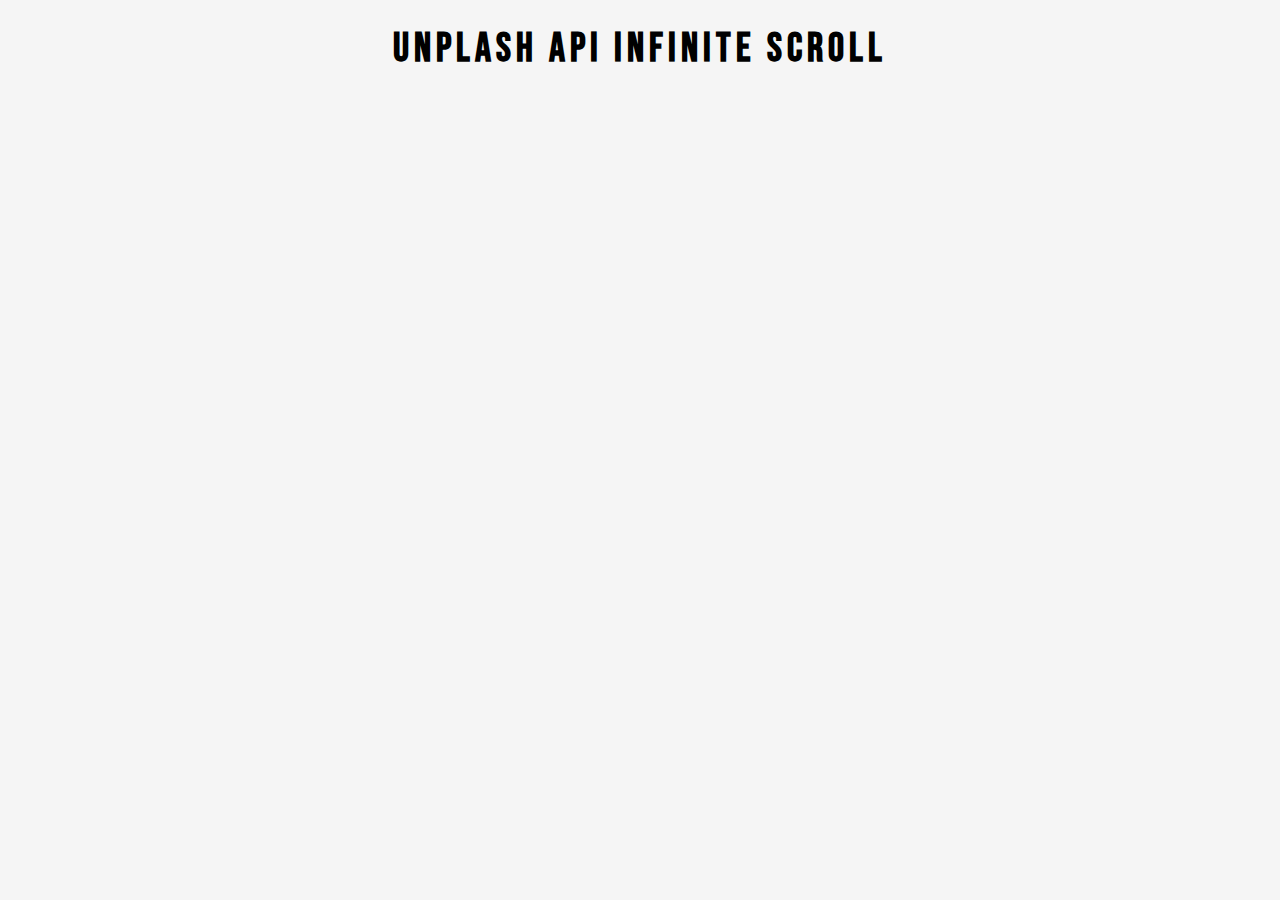
<file: infinite scroller/index.html>
<!DOCTYPE html>
<html lang="en">
<head>
    <meta charset="UTF-8">
    <meta http-equiv="X-UA-Compatible" content="IE=edge">
    <meta name="viewport" content="width=device-width, initial-scale=1.0">
    <title>infinite scroll</title>

    <!-- fa -->
    <link rel="stylesheet" href="https://cdnjs.cloudflare.com/ajax/libs/font-awesome/6.0.0-beta3/css/all.min.css" integrity="sha512-Fo3rlrZj/k7ujTnHg4CGR2D7kSs0v4LLanw2qksYuRlEzO+tcaEPQogQ0KaoGN26/zrn20ImR1DfuLWnOo7aBA==" crossorigin="anonymous" referrerpolicy="no-referrer" />
    <link rel="stylesheet" href="style.css">
</head>
<body>
    <!-- title -->
    <h1>Unplash Api Infinite Scroll</h1>
    <!-- loader -->
    <div class="loader" id="loader" hidden>
        <img src="loader.svg" alt="loading" srcset="">
    </div>

    <!-- Image container -->
    <div class="image-container" id="image-container">
    </div>

    <!-- script -->
    <script src="app.js"></script>
</body>
</html>
</file>
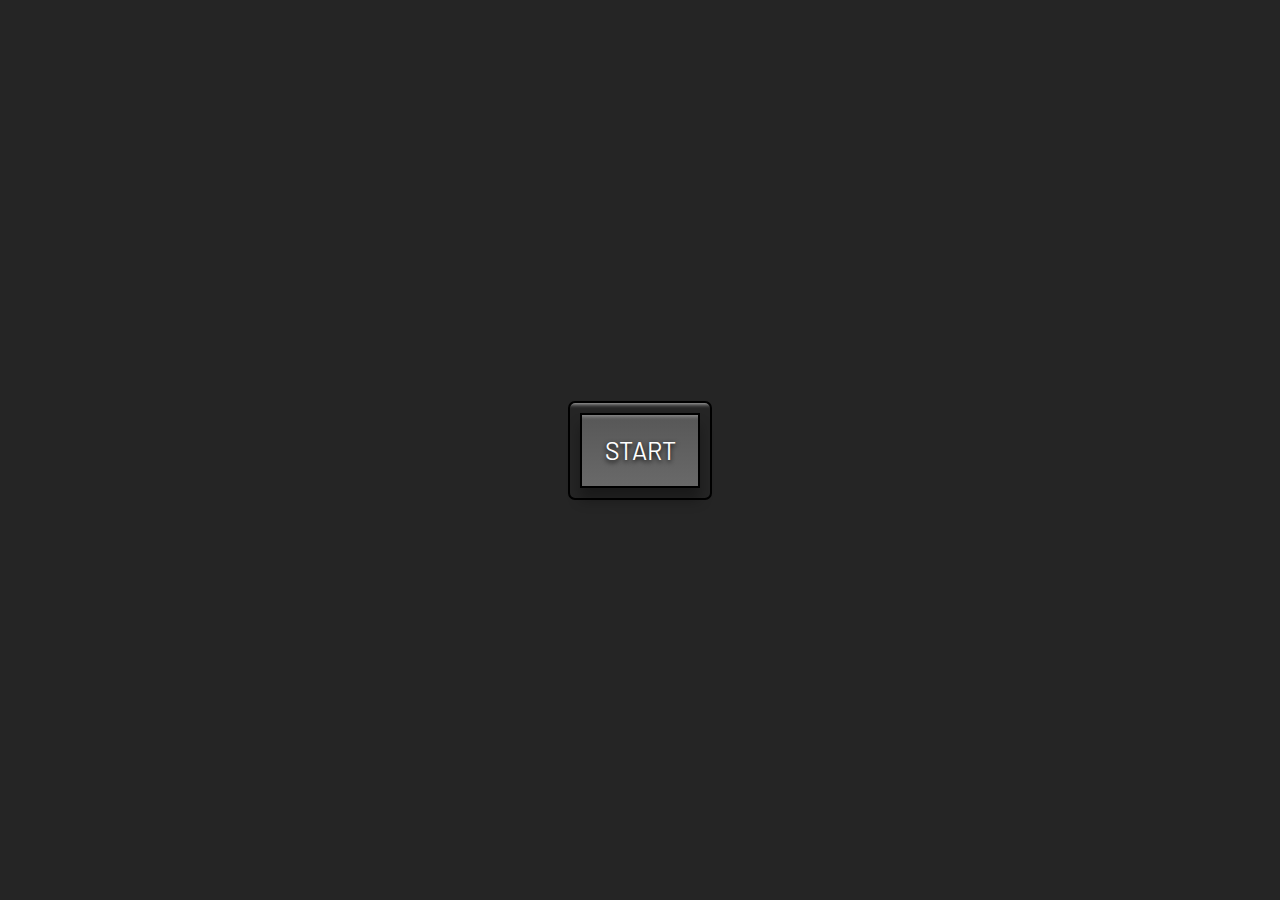
<file: picture in piture/index.html>
<!DOCTYPE html>
<html lang="en">
<head>
    <meta charset="UTF-8">
    <meta http-equiv="X-UA-Compatible" content="IE=edge">
    <meta name="viewport" content="width=device-width, initial-scale=1.0">
    <title>Picture In Picture</title>

    <link rel="stylesheet" href="style.css">
    <!-- fa -->
    <link rel="stylesheet" href="https://cdnjs.cloudflare.com/ajax/libs/font-awesome/6.0.0-beta3/css/all.min.css" integrity="sha512-Fo3rlrZj/k7ujTnHg4CGR2D7kSs0v4LLanw2qksYuRlEzO+tcaEPQogQ0KaoGN26/zrn20ImR1DfuLWnOo7aBA==" crossorigin="anonymous" referrerpolicy="no-referrer" />
</head>
<body>
    <!-- videos -->
    <video id="video" controls height="360" width="640" hidden ></video>

    <!-- button -->
    <div class="button-container">
        <button id="button">START</button>
    </div>
    
    <script src="app.js"></script>
</body>
</html>
</file>
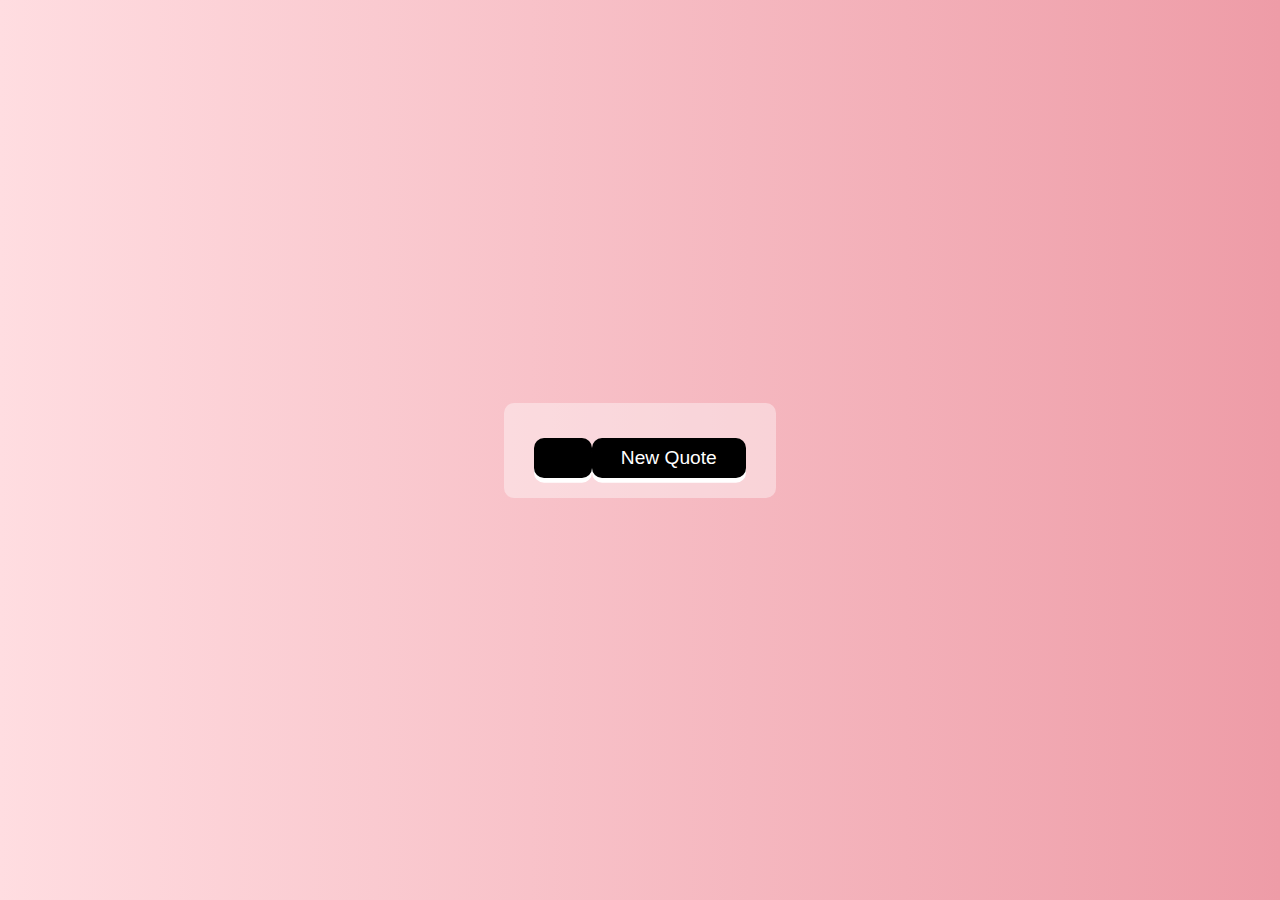
<file: quote-generator/index.html>
<!DOCTYPE html>
<html lang="en">
<head>
    <meta charset="UTF-8">
    <meta http-equiv="X-UA-Compatible" content="IE=edge">
    <meta name="viewport" content="width=device-width, initial-scale=1.0">
    <title>quote generator</title>
    <!-- style link -->
    <link rel="stylesheet" href="style.css">
    <!-- fa -->
    <link rel="stylesheet" href="https://cdnjs.cloudflare.com/ajax/libs/font-awesome/6.0.0-beta3/css/all.min.css" integrity="sha512-Fo3rlrZj/k7ujTnHg4CGR2D7kSs0v4LLanw2qksYuRlEzO+tcaEPQogQ0KaoGN26/zrn20ImR1DfuLWnOo7aBA==" crossorigin="anonymous" referrerpolicy="no-referrer" />
</head>
<body>
    <div class="quote-container" id="quote-container">
        <!--Quote-->
        <div class="quote-text">
            <i class="fas fa-quote-left"></i>
            <span id="quote"></span>
            <i class="fas fa-quote-right"></i>
        </div>
        <!-- Author -->
        <div class="quote-author" >
            <span id="author"></span>
        </div>
        <!-- Buttons -->
        <div class="button-container" >
            <button class="twitter-button" id="twitter" title="Tweet this">
                <i class="fab fa-twitter"></i>
            </button>
            <button id="new-quote">New Quote</button>
        </div>
    </div>
    

    <!-- script -->
    <script src="index.js"></script>
</body>

</html>
</file>
<file: infinite scroller/style.css>
@import url('https://fonts.googleapis.com/css2?family=Bebas+Neue&display=swap');

html{
    box-sizing:border-box;
}

body{
    margin: 0;
    font-family: Bebas Neue, sans-serif;
    background: whitesmoke;
}

h1{
    text-align: center;
    margin-top: 25px;
    margin-bottom: 15px;
    font-size: 40px;
    letter-spacing:5px ;
}

.loader{
    position: fixed;
    top: 0;
    bottom: 0;
    left: 0;
    right: 0;
    background: rgba(255, 255,255, 0.8);
}

.loader img{
    position: fixed;
    top: 50%;
    left: 50%;
    transform: translate(-50%,-50%);
}

/* image container */

.image-container{
    margin: 10px 345px;
}

.image-container img{
    width: 100%;
    margin-top: 5px;
}

/* Media query:large smartphone */
@media screen and (max-width:600px)  {
    h1{
        font-size: 20px;
    }
    .image-container{
        margin:10px
    }
    
}
</file>
<file: picture in piture/style.css>
@import url('https://fonts.googleapis.com/css2?family=Barlow&family=Bebas+Neue&display=swap');

html{
    box-sizing: border-box;
}

body{
    margin: 0;
    height: 100vh;
    display: flex;
    justify-content: center;
    align-items: center;
    background-color: rgb(37, 37,37);
}

.button-container{
    border: 2px solid black;
    padding: 10px;
    border-radius: 7px;
    box-shadow: inset 0 20px 4px -19px rgba(255, 255, 255, 0.7);
}

button{
    cursor: pointer;
    outline-style: none;
    width: 120px;
    height: 75px;
    font-family: Barlow, sans-serif;
    font-size: 25px;
    color: white;
    text-shadow: 0 2px 5px black;
    background: linear-gradient(to top, #696969,#575757);
    border: 2px solid black;
    box-shadow: inset 0 20px 4px -19px rgba(255, 255, 255, 0.4),0 12px 12px 0 rgba(0,0,0,0.3);

}
button:hover {
    background: linear-gradient(to bottom, #696969,#575757);
}

button:active{
    transform: translateY(3px);
    box-shadow: 0 6px 6px 0 rgba(0,0,0,0.3);
    
}
</file>
<file: quote-generator/style.css>
@import url("https://fonts.googleapis.com/css2?family=Montserrat:wght@300&family=Poppins:wght@300&display=swap");

html {
  box-sizing: border-box;
}
body {
  margin: 0%;
  min-height: 100vh;
  background: #ee9ca7; /* fallback for old browsers */
  background: -webkit-linear-gradient(
    to right,
    #ffdde1,
    #ee9ca7
  ); /* Chrome 10-25, Safari 5.1-6 */
  background: linear-gradient(
    to right,
    #ffdde1,
    #ee9ca7
  ); /* W3C, IE 10+/ Edge, Firefox 16+, Chrome 26+, Opera 12+, Safari 7+ */

  color: rgb(21, 21, 21);
  font-family: "Montserrat", sans-serif;
  font-weight: 700;
  text-align: center;
  display: flex;
  align-items: center;
  justify-content: center;
}

.quote-container {
  width: auto;
  max-width: 900px;
  padding: 20px 30px;
  border-radius: 10px;
  background-color: rgba(255, 255, 255, 0.4);
  box-shadow: 0 20px 20px 20px (0, 0, 0, 0.5);
}

.quote-text {
  font-size: 2.75rem;
}
.long-quote {
  font-size: 2rem;
}

.fa-quote-left {
  font-size: 4rem;
}

.quote-author {
  margin-top: 15px;
  font-size: 2rem;
  font-weight: 400;
  font-style: italic;
}

.button-container {
  margin-top: 15px;
  display: flex;
  justify-content: space-between;
}

button {
  cursor: pointer;
  font-size: 1.2rem;
  height: 2.5rem;
  border: none;
  border-radius: 10px;
  color: white;
  background: black;
  outline: none;
  padding: 0.5rem 1.8rem;
  box-shadow: 0 0.3rem;
}
button:hover {
  filter: brightness(110%);
}
button:active {
  transform: translate(0, 0.3rem);
  box-shadow: 0 0.1rem rgba(255, 255, 255, 0.65);
}
.twitter-button:hover {
  color: #38a1f3;
}
.fa-twitter {
  font-size: 1.5rem;
}
/* media querry */
@media screen and (max-width: 1000px) {
  .quote-container {
    margin: auto 10px;
  }
  .quote-text {
    font-size: 2.5rem;
  }
}
</file>
